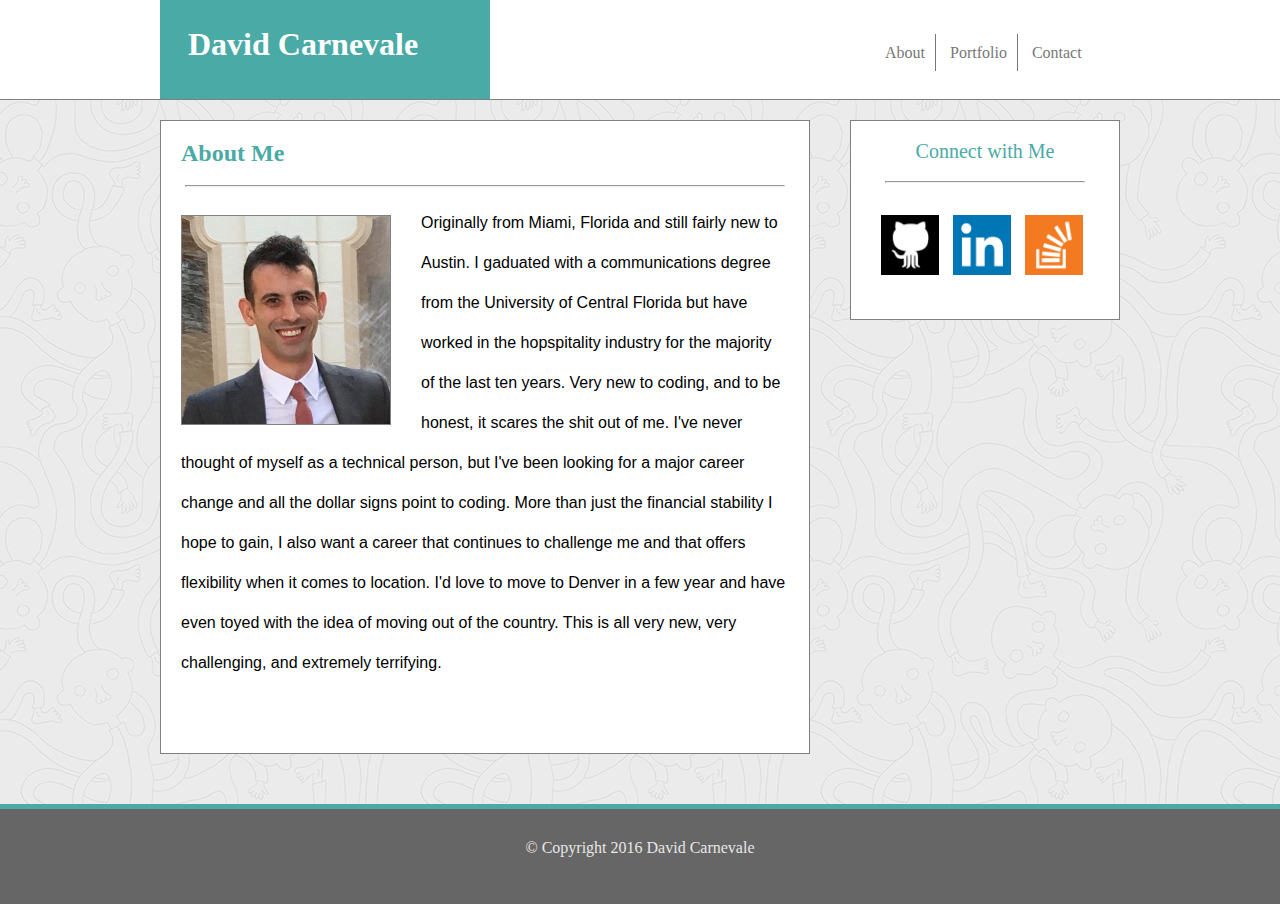
<file: index.html>
<!DOCTYPE html>
<html>
<head>
	<title>Homework</title>
	<link rel="stylesheet" type="text/css" href="assets/css/reset.css">
  <link rel="stylesheet" type="text/css" href="assets/css/index.css">
  <meta name="viewport" content="width=device-width, initial-scale=1.0">
 
</head>

<body>


<header>
<h1>David Carnevale</h1>

<div class="nav">
	<ul>
      <li><a href="index.html">About</a></li>
      <li><a href="portfolio.html" target="_blank">Portfolio</a></li>
      <li class="contact"><a href="contact.html" target="_blank">Contact</a></li>
  </ul>
</div>
</header>

<div class="main-content">
<section>
    
    <div id="main-bio">
      <h2>About Me</h2>
      <hr class="style1">

      <img id="bio-image" src="assets/images/hw.jpg" alt="Your Name">

      <p id="p">Originally from Miami, Florida and still fairly new to Austin. I gaduated with a communications degree from the University of Central Florida but have worked in the hopspitality industry for the majority of the last ten years. Very new to coding, and to be honest, it scares the shit out of me. I've never thought of myself as a technical person, but I've been looking for a major career change and all the dollar signs point to coding. More than just the financial stability I hope to gain, I also want a career that continues to challenge me and that offers flexibility when it comes to location. I'd love to move to Denver in a few year and have even toyed with the idea of moving out of the country. This is all very new, very challenging, and extremely terrifying.
      </p> 
    </div>

</section>
</div>

 <aside>
    <p>Connect with Me</p>
    <hr class="style2">
    
    <div class="links">
    <a href="https://github.com/" target="_blank">
    <img id="git" src="assets/images/1484638519_github.png" alt="Github"></a>
    <a href="https://www.linkedin.com/" target="_blank">
    <img id="linkedin" src="assets/images/l2.png" alt="Linkedin"></a>
    <a href="https://stackoverflow.com/" target="_blank">
    <img id="overflow" src="assets/images/1484638623_overflow.png" alt="Stack Overflow"></a>
    </div>

</aside>
</div>

<footer>
    <p class="cw">&copy; Copyright 2016 David Carnevale</p>
  
  </footer>





</body>


</html>
</file>
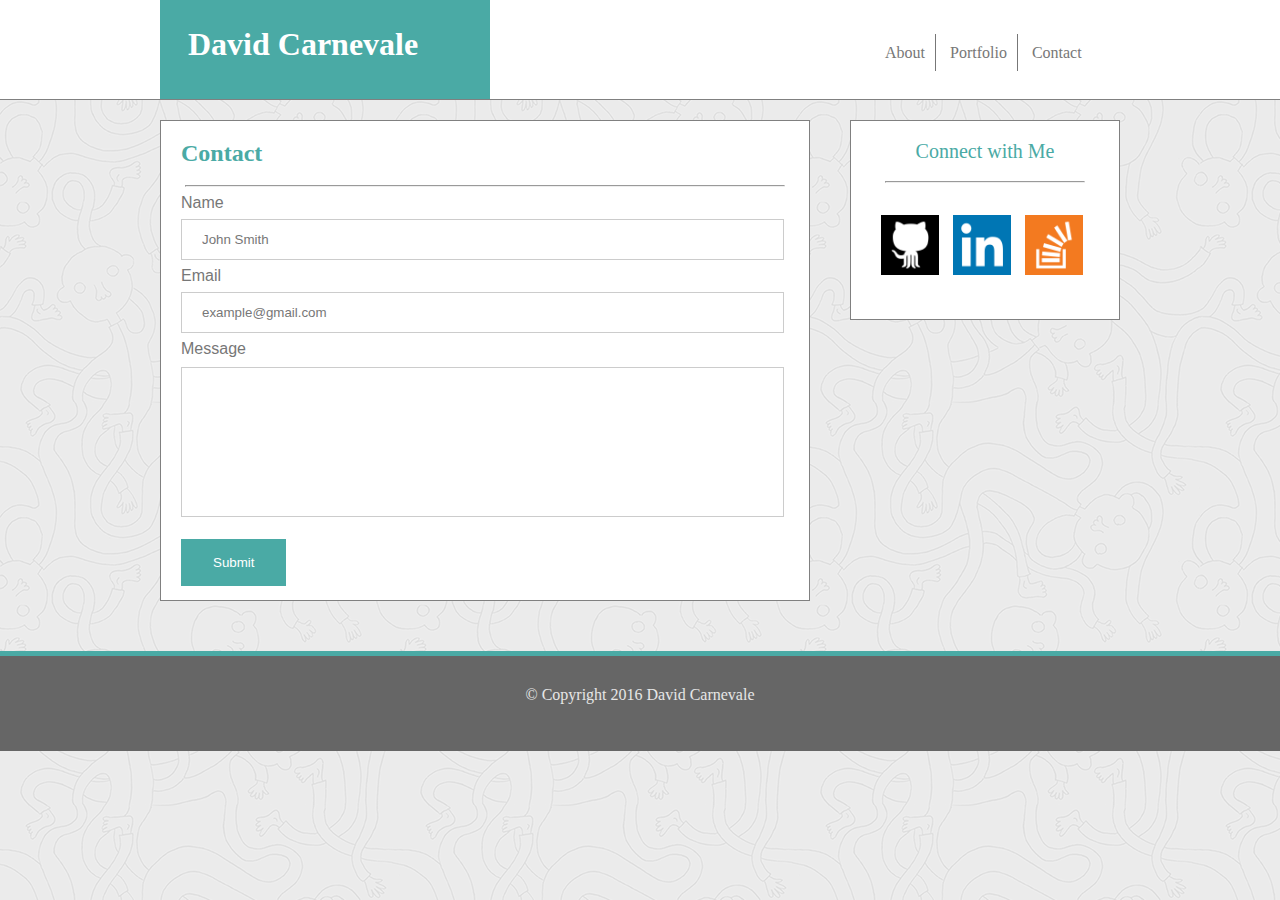
<file: contact.html>
<!DOCTYPE html>
<html>
<head>
	<title>Homework</title>
	<link rel="stylesheet" type="text/css" href="assets/css/reset.css">
  <link rel="stylesheet" type="text/css" href="assets/css/contact.css">
  <meta name="viewport" content="width=device-width, initial-scale=1.0">
</head>

<body>

<header>
<h1>David Carnevale</h1>

<div class="nav">
	<ul>
      <li><a href="index.html" target="_blank">About</a></li>
      <li><a href="portfolio.html" target="_blank">Portfolio</a></li>
      <li class="contact"><a href="contact.html">Contact</a></li>
  </ul>
</div>
</header>

<div class="main-content">
<section>
    
    <div id="main-bio">
      <h2>Contact</h2>
      <hr class="style1">


     

      <form>
        <label>Name</label><br>
        <input type="text" value="John Smith"><br>
        <label>Email</label><br>
        <input type="text" value="example@gmail.com"><br>
        <label>Message</label><br>
      
        <textarea></textarea>
       
        <input type="submit" value="Submit">
      </form>
    </div>
</section>
</div>

 <aside>
    <p>Connect with Me</p>
    <hr class="style2">
    
    <div class="links">
    <a href="https://github.com/" target="_blank">
    <img id="git" src="assets/images/1484638519_github.png" alt="Github"></a>
    <a href="https://www.linkedin.com/" target="_blank">
    <img id="linkedin" src="assets/images/l2.png" alt="Linkedin"></a>
    <a href="https://stackoverflow.com/" target="_blank">
    <img id="overflow" src="assets/images/1484638623_overflow.png" alt="Stack Overflow"></a>
    </div>

</aside>

<footer>
    <p class="cw">&copy; Copyright 2016 David Carnevale</p>
  
  </footer>





</body>


</html>
</file>
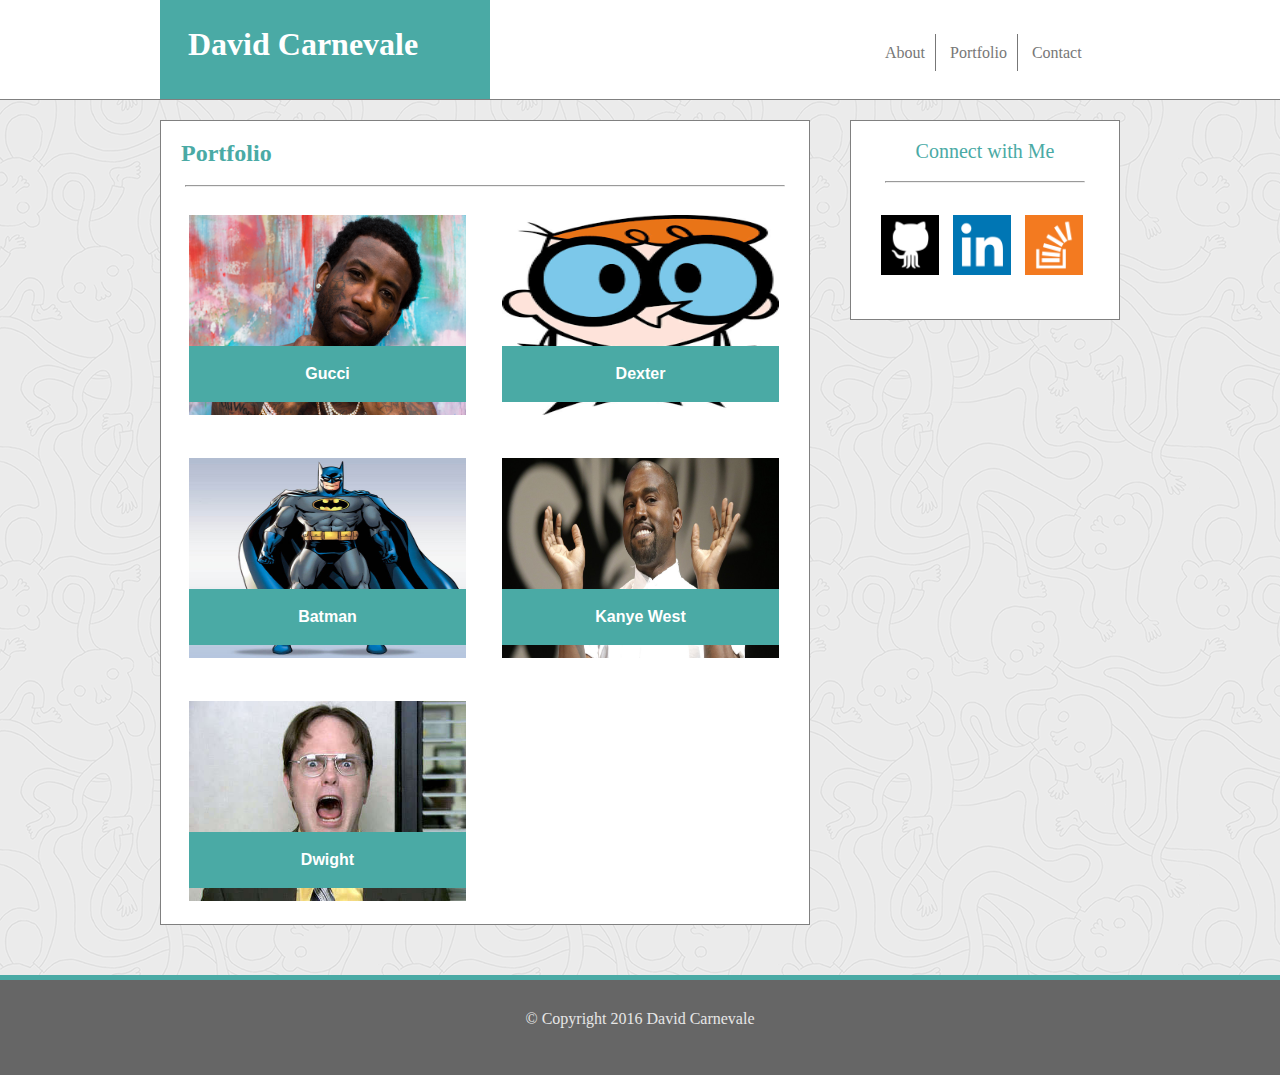
<file: portfolio.html>
<!DOCTYPE html>
<html>
<head>
	<title>Homework</title>
	<link rel="stylesheet" type="text/css" href="assets/css/reset.css">
  <link rel="stylesheet" type="text/css" href="assets/css/portfolio.css">
  <meta name="viewport" content="width=device-width, initial-scale=1.0">
</head>

<body>

<header>
<h1>David Carnevale</h1>

<div class="nav">
	<ul>
  		<li><a href="index.html" target="_blank">About</a></li>
  		<li><a href="portfolio.html">Portfolio</a></li>
  		<li class="contact"><a href="contact.html" target="_blank">Contact</a></li>
	</ul>
</div>
</header>

<div class="main-content">
<section>
  
      <h2>Portfolio</h2>
      <hr class="style1">
    
      <div class="img-panel">
        <h4>Gucci</h4>
        <img id="p1" src="assets/images/pic1.jpg" alt="p1">
      </div>
      <div class="img-panel">
        <h4>Dexter</h4>
        <img id="p2" src="assets/images/pic2.png" alt="p2">
      </div>
      <div class="img-panel">
        <h4>Batman</h4>
        <img id="p3" src="assets/images/pic3.jpg" alt="p3">
      </div>
      <div class="img-panel">
        <h4>Kanye West</h4>
        <img id="p4" src="assets/images/pic4.jpg" alt="p4">
      </div>
      <div class="img-panel">
        <h4>Dwight</h4>
        <img id="p5" src="assets/images/pic5.jpg" alt="p5"> 
      </div> 

</section>
</div>

 <aside>
    
    <p>Connect with Me</p>
    <hr class="style2">
    
  <div class="links">
    <a href="https://github.com/" target="_blank">
    <img id="git" src="assets/images/1484638519_github.png" alt="Github"></a>
    <a href="https://www.linkedin.com/" target="_blank">
    <img id="linkedin" src="assets/images/l2.png" alt="Linkedin"></a>
    <a href="https://stackoverflow.com/" target="_blank">
    <img id="overflow" src="assets/images/1484638623_overflow.png" alt="Stack Overflow"></a>
  </div>

</aside>

<footer>
    
    <p class="cw">&copy; Copyright 2016 David Carnevale</p>
  
</footer>

</body>

</html>
</file>
<file: assets/css/index.css>
* {
  
  box-sizing: border-box;
  text-align: left;
}


body {

	width: 100%;
	margin: auto;
	background-color: #e7e7e7;
	background-image: url("../images/pattern.png");
}

header {

	padding: 20px;
	color: #777;
  	background: #ffffff;
  	height: 100px;
  	border-bottom: 1px solid grey;
  	max-width: 100%;
}

h1 {

	padding: 28px;
	color: #ffffff;
  	background: #4aaaa5;
  	height: 99px;
  	width: 330px;
  	float: left;
  	margin-top: -20px;
  	margin-left: 140px;
  	font-family: 'Georgia', 'Times', 'Times New Roman', 'serif';
}    

.nav{
	
	color: #777777;	
}

ul {
    
    list-style-type: none;
    margin-top: 15px;
    margin-right: 125px;
    float: right;
    width: 270px;
	padding: 10px;
}

li {
    
    display: inline;
    border-right: 1px solid #777777;
    padding: 10px;
}

a {
	
	text-decoration: none;
	color: #777777;

}

.contact {
	
	border: none;
}

.main-content{
	max-width: 960px;
	margin: auto;
}

section {
	
	clear: both;
	width: 650px;
	text-align: left;
}

.style1 {
	
	width: 600px;
}

h2 {
	
	margin-left: 20px;
	color: #4aaaa5;
	font-family: 'Georgia', 'Times', 'Times New Roman', 'serif';
}

#bio-image,
#main-bio {
	
	float: left;
	background-color: #fff;
	border: 1px solid grey;
	margin-bottom: 50px;
}

#bio-image {
	
	width: 210px;
	height: 210px;
	margin-top: 20px;
	margin-right: 30px;
	margin-left: 20px;
	margin-bottom: 0;
}

#p {
	
	text-align: left;
	line-height: 40px;
	padding-top: 0px;
	margin-right: -80px;
	padding-right: 100px;
	margin-bottom: 70px;
	margin-left: 20px;
	font-family: 'Arial', 'Helvetica Neue', 'Helvetica', 'sans-serif';
}


aside {

	background-color: #ffffff;
	width: 270px;
	height: 200px;
	color: #777;
	float: right;
	border: 1px solid grey;
	color: #4aaaa5;
	font-size: 20px;	
	font-family: 'Georgia', Times, Times New Roman, serif;
	margin-right: 160px;
}

p {
	
	text-align: center;
}

.style2 {
	width: 200px;
}



#git {
	width: 58px;
	height: 60px;
	margin-top: 22px;
	float: left;
	margin-left: 30px;
}

#linkedin {
	width: 58px;
	height: 60px;
	margin-top: 22px;
	float: left;
	margin-left: 14px;
}

#overflow {
	width: 58px;
	height: 60px;
	margin-top: 22px;
	float: left;
	margin-left: 14px;
}



footer {

	clear: both;
	color: #777;
  	background: #666666;
  	height: 100px;
  	border-top: 5px solid #4aaaa5;
  	color: #e7e7e7;
	padding-top: 15px;
	margin-bottom: -20px;
	margin-top: -80px;
}

@media screen and (max-width: 980px){

	h1 {
		margin-left: 40px;
	}
	ul {
		margin-right: 60px;
	}

	#p {
		
		margin-left: 45px;
		text-align: justify;
		width: 500px;
		margin-bottom: 20px;
	}
	

	section {
		width: 500px;
		margin-left: 50px;

	}

	#main-bio {
		width: 500px;
	}

	#bio-image {
		width: 400px;
		height: 400px;
		margin-left: 45px;
		margin-bottom: 20px;

	}
	
	h2 {
		margin-left: 50px;
	}
	.style1 {
		width: 450px;
	}
	aside {
		float: left;
		width: 250px;
		margin-left: 60px;
		margin-right: 0px;
	}
	
	.style2 {
		margin-left: 25px;
	}
	#git {
		margin-left: 22px;
	}
	
}

@media screen and (max-width: 768px){
	

	h1 {
		margin-left: 15px;
	}
	ul {
		margin-right: -30px;
	}
	
	header {
		margin: auto;
	}

	section {
		width: 700px;
		margin: auto;
		clear: none;	
	}

	.style1 {
		width: 600px;
	}

	#main-bio {
		width: 700px;
		float: left;
	}

	#bio-image {
		float: left;
		width: 250px;
		height: 250px;
		margin-bottom: 10px;
	}
	#p {
		padding-right: 0px;
		margin-right: 0px;
		width: 600px;
	}

	


	

	aside {
		width: 700px;
		height: 200px;
		margin-bottom: 40px;
		margin-left:34px;
		clear: both;		
	}

	p {
		text-align: left;
		margin-left: 25px;
	}

	.style2 {
		width: 656px;
	}

	#git, #linkedin, #overflow {
		margin: auto;
		margin-left: 25px;
		margin-top: 20px;
	}

	.cw {
		text-align: center;
	}
}

@media screen and (max-width: 640px){

	header {
		border: none;
		margin-bottom: 0px;
	}

	h1 {
		margin-bottom: 0px;
		margin-left: -20px;
		text-align: center;
		width: 640px;
	}

	ul {
		width: 640px;
    	text-align: center;
    	margin-top: 0px;
    	height: 60px;
		background-color: #ffffff;
    	padding-top: 20px;
    	margin-right: -20px;
    }

	li {
		font-size: 25px;
		
	}

	section {
		width: 550px;
		text-align: left;
	}

	h2 {
		margin-left: 20px;
	}


	#main-bio {
		width: 550px;
		float: none;
		margin-top: 90px;
	}

	#bio-image {
		float: none;
		width: 500px;
		height: 500px;
		margin-bottom: 10px;
		margin-left: 23px;
	}

	.style1 {
		width: 510px;
	}

	#p {
		width: 500px;
		margin-left: 23px;
	}

	aside {
		width: 550px;
		height: 200px;
		margin-bottom: 40px;
		margin-left:45px;
		clear: both;
		text-align: left;		
	}

	.style2 {
		width: 510px;
	}
}
</file>
<file: assets/css/contact.css>
* {
  box-sizing: border-box;
  text-align: left;
}


body {

	width: 100%;
	margin: auto;
	background-color: #e7e7e7;
	background-image: url("../images/pattern.png");
}



header {

	padding: 20px;
	color: #777;
  	background: #ffffff;
  	height: 100px;
  	border-bottom: 1px solid grey;
  	max-width: 100%;
  	
}

h1 {

	padding: 28px;
	color: #ffffff;
  	background: #4aaaa5;
  	height: 99px;
  	width: 330px;
  	float: left;
  	margin-top: -20px;
  	margin-left: 140px;
  	font-family: 'Georgia', 'Times', 'Times New Roman', 'serif';
}    

.nav{
	color: #777777;


}

ul {
    list-style-type: none;
    margin-top: 15px;
    margin-right: 125px;
    float: right;
    width: 270px;
	padding: 10px;
}

li {
    display: inline;
    border-right: 1px solid #777777;
    padding: 10px;
}

a {
	text-decoration: none;
	color: #777777;

}

.contact {
	border: none;
}

.main-content{
	max-width: 960px;
	margin: auto;
}

section {
	
	clear: both;
	width: 650px;
	color: #777777;
	float: left;
	background-color: #fff;
	border: 1px solid grey;
	margin-bottom: 50px;
	font-family: 'Arial', 'Helvetica Neue', 'Helvetica', 'sans-serif';
}

h2 {
	
	color: #4aaaa5;
	font-family: 'Georgia', 'Times', 'Times New Roman', 'serif';
	margin-left: 20px;
}

.style1 {
	width: 600px;
}

input[type=text] {
    width: 93%;
    padding: 12px 20px;
    margin: 8px 0;
    box-sizing: border-box;
    border: 1px solid #ccc;
    text-align: left;
    margin-left: 20px;
    color: #777777;
}

label {
	margin-left: 20px;
}

textarea {
    width: 93%;
    height: 150px;
    padding: 12px 20px;
    box-sizing: border-box;
    border: 1px solid #ccc;
    resize: none;
    margin-left: 20px;
    margin-bottom: 5px;
    margin-top: 10px;
}



input[type=submit] {
    background-color: #4aaaa5;
    border: none;
    color: white;
    padding: 16px 32px;
    text-decoration: none;
    margin: 14px 20px;
    cursor: pointer;
}

aside {

	background-color: #ffffff;
	width: 270px;
	height: 200px;
	color: #777;
	float: right;
	border: 1px solid grey;
	color: #4aaaa5;
	font-size: 20px;	
	font-family: 'Georgia', Times, Times New Roman, serif;
	margin-right: 160px;
}

p {
	text-align: center;
}

.style2 {
	width: 200px;
}



#git {
	width: 58px;
	height: 60px;
	margin-top: 22px;
	float: left;
	margin-left: 30px;
}

#linkedin {
	width: 58px;
	height: 60px;
	margin-top: 22px;
	float: left;
	margin-left: 14px;
}

#overflow {
	width: 58px;
	height: 60px;
	margin-top: 22px;
	float: left;
	margin-left: 14px;
}



footer {

	clear: both;
	color: #777777;
  	background: #666666;
  	height: 100px;
  	border-top: 5px solid #4aaaa5;
  	color: #e7e7e7;
	padding-top: 15px;
	margin-bottom: -20px;
	margin-top: -80px;
}

@media screen and (max-width: 980px){
	body {
		width: 100%;
	}
	h1 {
		margin-left: 40px;
	}
	ul {
		margin-right: 60px;
	}

	.main-content{
	width: 100%;
	margin: auto;
}

	section {
		width: 500px;
		margin-left: 50px;

	}

	
	

	
	h2 {
		margin-left: 20px;
	}
	.style1 {
		width: 450px;
	}

	aside {
		float: left;
		width: 250px;
		margin-left: 60px;
		margin-right: 0px;
	}
	
	.style2 {
		margin-left: 25px;
	}
	p {
		text-align: center;
	}

	#git {
		margin-left: 22px;
	}

	.pw {
		text-align: center;
	}
	
}

@media screen and (max-width: 768px){
	
	body {
		max-width: 100%;	
	}
	h1 {
		margin-left: 15px;
	}
	ul {
		margin-right: -30px;
	}
	
	header {
		margin: auto;
	}
	section {
		width: 700px;
		text-align: left;
		margin-left: 34px;
		float: left;

	}

	#main-bio {
		width: 100%;
	}
	#bio-image {
		width: 350px;
		height: 350px;

	}

	.style1 {
		width: 650px;
		margin-bottom: 20px;
	}

	

	aside {
		width: 700px;
		height: 200px;
		margin-bottom: 40px;
		margin-left:34px;
		clear: both;
		text-align: left;		
	}

	p {
		text-align: left;
		margin-left: 25px;
	}

	.style2 {
		width: 656px;
	}

	.cw {
		text-align: center;
	}
	

	#git, #linkedin, #overflow {
		margin: auto;
		margin-left: 25px;
		margin-top: 20px;
	}

@media screen and (max-width: 640px){

	header {
		border: none;

	}

	h1 {
		margin-bottom: 0px;
		margin-left: -20px;
		text-align: center;
		width: 640px;

	}

	ul {
		width: 640px;
    	text-align: center;
    	margin-top: 0px;
    	height: 60px;
		background-color: #ffffff;
    	padding-top: 20px;
    	margin-right: -20px;

    	}


	li {
		font-size: 25px;
		
	}

	section {
		width: 550px;
		text-align: left;
		margin-top: 15px;
		margin-left: 45px;	
}

	.style1 {
		width: 510px;
	}

	aside {
		width: 550px;
		height: 200px;
		margin-bottom: 40px;
		margin-left:45px;
		clear: both;
		text-align: left;		
	}

	.style2 {
		width: 510px;
	}









}
</file>
<file: assets/css/portfolio.css>
* {

  box-sizing: border-box;
  text-align: left;
}

body {

	width: 100%;
	margin: auto;
	background-color: #e7e7e7;
	background-image: url("../images/pattern.png");
}

header {

	padding: 20px;
	color: #777;
  	background: #ffffff;
  	height: 100px;
  	border-bottom: 1px solid grey;
  	max-width: 100%;
}

h1 {

	padding: 28px;
	color: #ffffff;
  	background: #4aaaa5;
  	height: 99px;
  	width: 330px;
  	float: left;
  	margin-top: -20px;
  	margin-left: 140px;
  	font-family: 'Georgia', 'Times', 'Times New Roman', 'serif';
}    

.nav{
	
	color: #777777;
}

ul {
    
    list-style-type: none;
    margin-top: 15px;
    margin-right: 125px;
    float: right;
    width: 270px;
	padding: 10px;
}

li {
   
    display: inline;
    border-right: 1px solid #777777;
    padding: 10px;
}

a {
	
	text-decoration: none;
	color: #777777;
}

.contact {
	
	border: none;
}

.main-content{
	
	width: 960px;
	margin: auto;
}

section {
	
	clear: both;
	width: 650px;
	color: #777777;
	float: left;
	background-color: #fff;
	border: 1px solid grey;
	margin-bottom: 50px;
	font-family: 'Arial', 'Helvetica Neue', 'Helvetica', 'sans-serif';
}

.style1 {
	width: 600px;
}

h2 {
	
	color: #4aaaa5;
	font-family: 'Georgia', 'Times', 'Times New Roman', 'serif';
	margin-left: 20px;
}





.img-panel {
	position: relative;
	max-width: 310px;
	overflow: auto;
	float: left;
	margin-left: 8px;
	margin-right: -5px;
}

.img-panel h4{
	z-index: 1;
	position: absolute;
	bottom: 15px;
	background-color: #4aaaa5;
	color: white;
	padding: 20px;
	text-align: center;
	margin-left: 20px;
	width: 277px;
}




#p1 {
	
	width: 277px;
	height: 200px;
	margin: 20px;
}

#p2 {
	
	width: 277px;
	height: 200px;
	margin: 20px;

}

#p3 {
	
	width: 277px;
	height: 200px;
	margin: 20px;
}

#p4 {
	
	width: 277px;
	height: 200px;
	margin: 20px;
}

#p5 {
	
	width: 277px;
	height: 200px;
	margin: 20px;
}
	
aside {

	background-color: #ffffff;
	width: 270px;
	height: 200px;
	color: #777;
	float: right;
	border: 1px solid grey;
	color: #4aaaa5;
	font-size: 20px;	
	font-family: 'Georgia', Times, Times New Roman, serif;
	margin-right: 160px;
}

p {
	
	text-align: center;
}

.style2 {
	
	width: 200px;
}

#git {
	
	width: 58px;
	height: 60px;
	margin-top: 22px;
	float: left;
	margin-left: 30px;
}

#linkedin {
	
	width: 58px;
	height: 60px;
	margin-top: 22px;
	float: left;
	margin-left: 14px;
}

#overflow {
	
	width: 58px;
	height: 60px;
	margin-top: 22px;
	float: left;
	margin-left: 14px;
}

footer {

	clear: both;
	color: #777777;
  	background: #666666;
  	height: 100px;
  	border-top: 5px solid #4aaaa5;
  	color: #e7e7e7;
	padding-top: 15px;
	margin-bottom: -20px;
	margin-top: -80px;
}

@media screen and (max-width: 980px){
	body {
		width: 100%;
	}
	h1 {
		margin-left: 40px;
	}
	ul {
		margin-right: 60px;
	}

	.main-content{
	width: 100%;
	margin: auto;
	}

	section {
		width: 500px;
		margin-left: 60px;

	}

	h2 {
		margin-left: 20px;
	}
	.style1 {
		width: 450px;
	}
	
	.img-panel {
		max-width: 100%;
		margin-left: 5px;
	}
	#p1, #p2, #p3, #p4, #p5 {
		width: 450px;
		height: 450px;
	}

	.img-panel h4 {
		width: 450px;
	}

	aside {
		float: left;
		width: 250px;
		margin-left: 60px;
		margin-right: 0px;
	}
	
	.style2 {
		margin-left: 25px;
	}
	p {
		text-align: center;
	}

	#git {
		margin-left: 22px;
	}

	.pw {
		text-align: center;
	}
}

@media screen and (max-width: 768px) {

	body {
		max-width: 100%;	
	}
	h1 {
		margin-left: 15px;
	}
	ul {
		margin-right: -30px;
	}
	
	header {
		margin: auto;
	}

	section {
		width: 700px;
		text-align: left;
		margin-left: 34px;
		float: left;
	}

	.style1 {
		width: 650px;
		margin-bottom: 20px;
	}
	
	#p1, #p2, #p3, #p4, #p5 {
		width: 305px;
		height: 270px;
	}
	
	
	.img-panel h4 {
		width: 305px;
	}

	aside {
		width: 700px;
		height: 200px;
		margin-bottom: 40px;
		margin-left:34px;
		clear: both;
		text-align: left;		
	}

	p {
		text-align: left;
		margin-left: 25px;
	}

	.style2 {
		width: 656px;
	}

	.cw {
		text-align: center;
	}
	

	#git, #linkedin, #overflow {
		margin: auto;
		margin-left: 25px;
		margin-top: 20px;
	}
}

@media screen and (max-width: 640px){

	header {
		border: none;

	}

	h1 {
		margin-bottom: 0px;
		margin-left: -20px;
		text-align: center;
		width: 640px;

	}

	ul {
		width: 640px;
    	text-align: center;
    	margin-top: 0px;
    	height: 60px;
		background-color: #ffffff;
    	padding-top: 20px;
    	margin-right: -20px;

    	}


	li {
		font-size: 25px;
		
	}

	section {
		width: 550px;
		text-align: left;
		margin-top: 15px;
		margin-left: 45px;	
	}

	#p1, #p2, #p3, #p4, #p5 {
		width: 498px;
		height: 500px;
	}

	.img-panel h4 {
		width: 498px;
	}

	.style1 {
		width: 510px;
	}

	aside {
		width: 550px;
		height: 200px;
		margin-bottom: 40px;
		margin-left:45px;
		clear: both;
		text-align: left;		
	}

	.style2 {
		width: 510px;
	}




}
</file>
